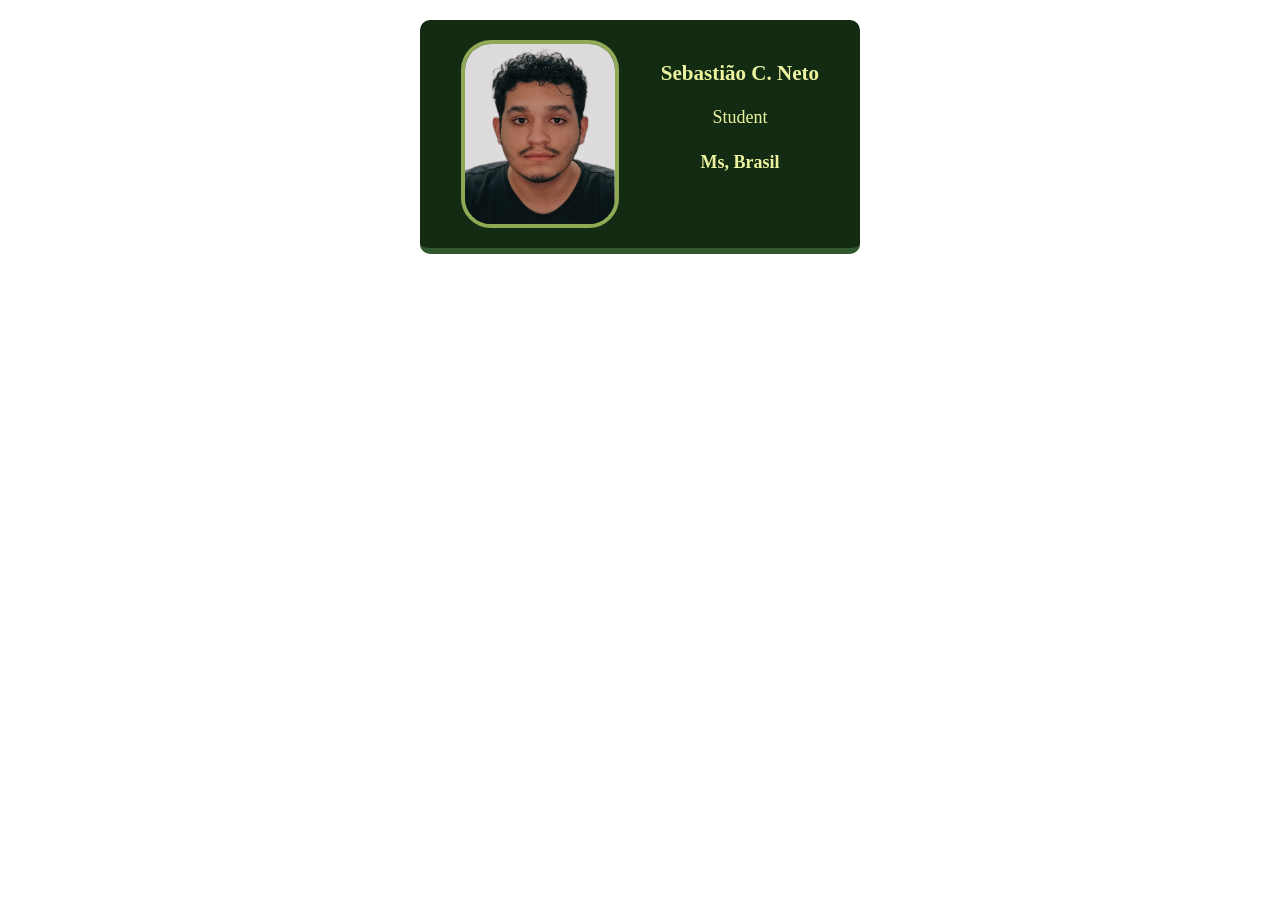
<file: Business card/Card.html>
<html>
    <head>
        <link rel="stylesheet" href="Card.css" />
    </head>
    <body>
        <div class="card">
            <img class="avatar" src="foto_perfil.jpeg" >
            <div>
                <h3>Sebastião C. Neto</h3>
                <p>Student</p>
                <h4>Ms, Brasil</h4>
            </div>
        </div>
    </body>
</html>
</file>
<file: Business card/Card.css>
body {
    margin: 20px;
    font-family: Georgia, 'Times New Roman', Times, serif;
    font-size: 18px;
    }

.avatar {
    width: 150px;
    height: 180px;
    border-radius: 30px;
    border: 4px solid #90a955;
}

.card {
    width: 400px;
    margin: 0 auto;
    padding: 20px;
    display: flex;
    justify-content: space-around;
    text-align: center;
    background: #132a13;
    color: #ecf39e;
    border-bottom: 6px solid #31572c;
    border-radius: 10px;
}
</file>
